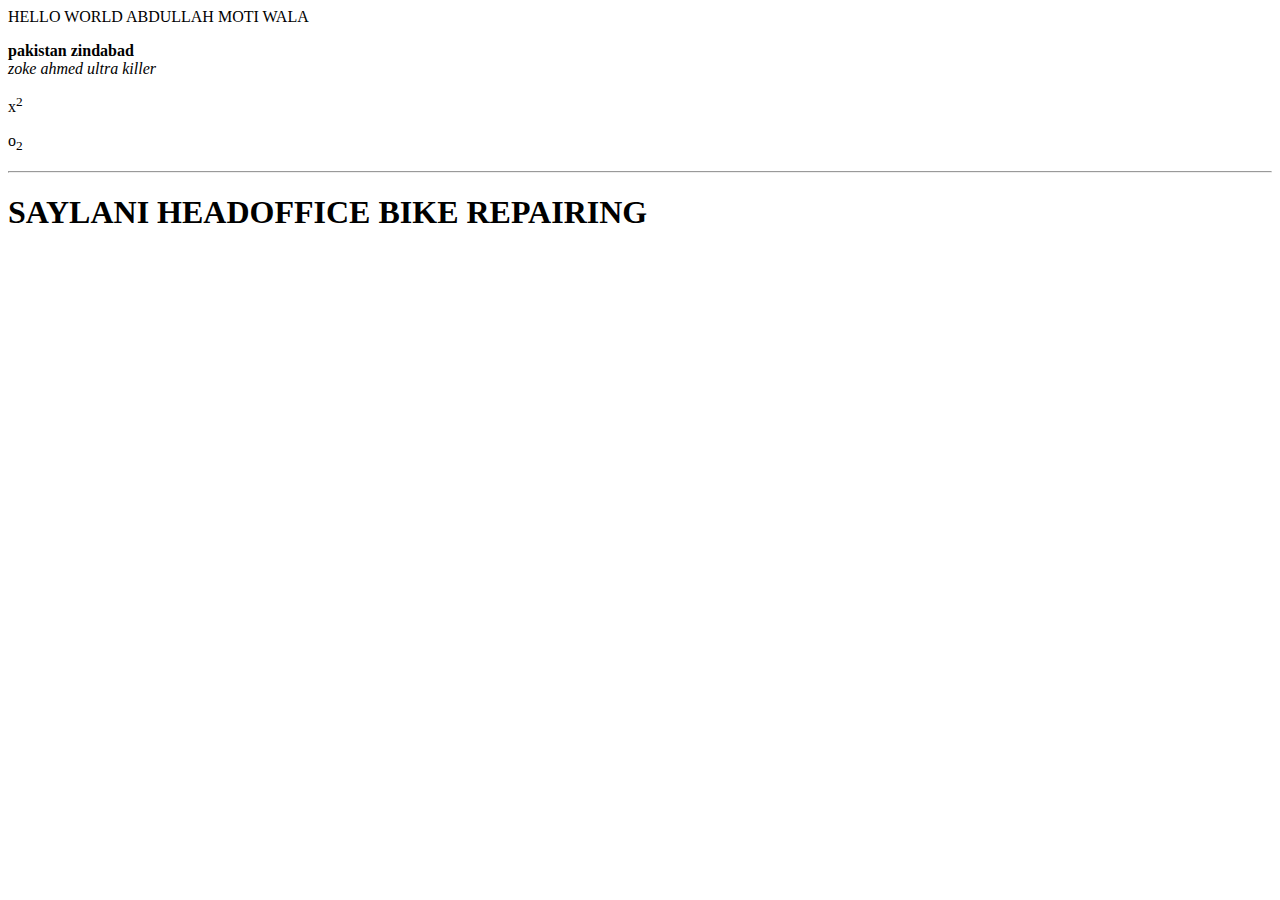
<file: index.html>
<html lang="en">
<head>
    <meta charset="UTF-8">
    <meta name="viewport" content="width=device-width, initial-scale=1.0">
    <title>CEHCKING KAR RAHA HUN</title>
</head>
<body>
  <p>  HELLO WORLD ABDULLAH MOTI WALA </p>
  <b>pakistan zindabad </b>
  <br>
  <i>zoke ahmed ultra killer </i>
  <p>x<sup>2</sup></p>
  <p>o<SUB>2</SUB></p>
  <hr>
  <h1>SAYLANI HEADOFFICE BIKE REPAIRING </h1>
</body>
</html>
</file>
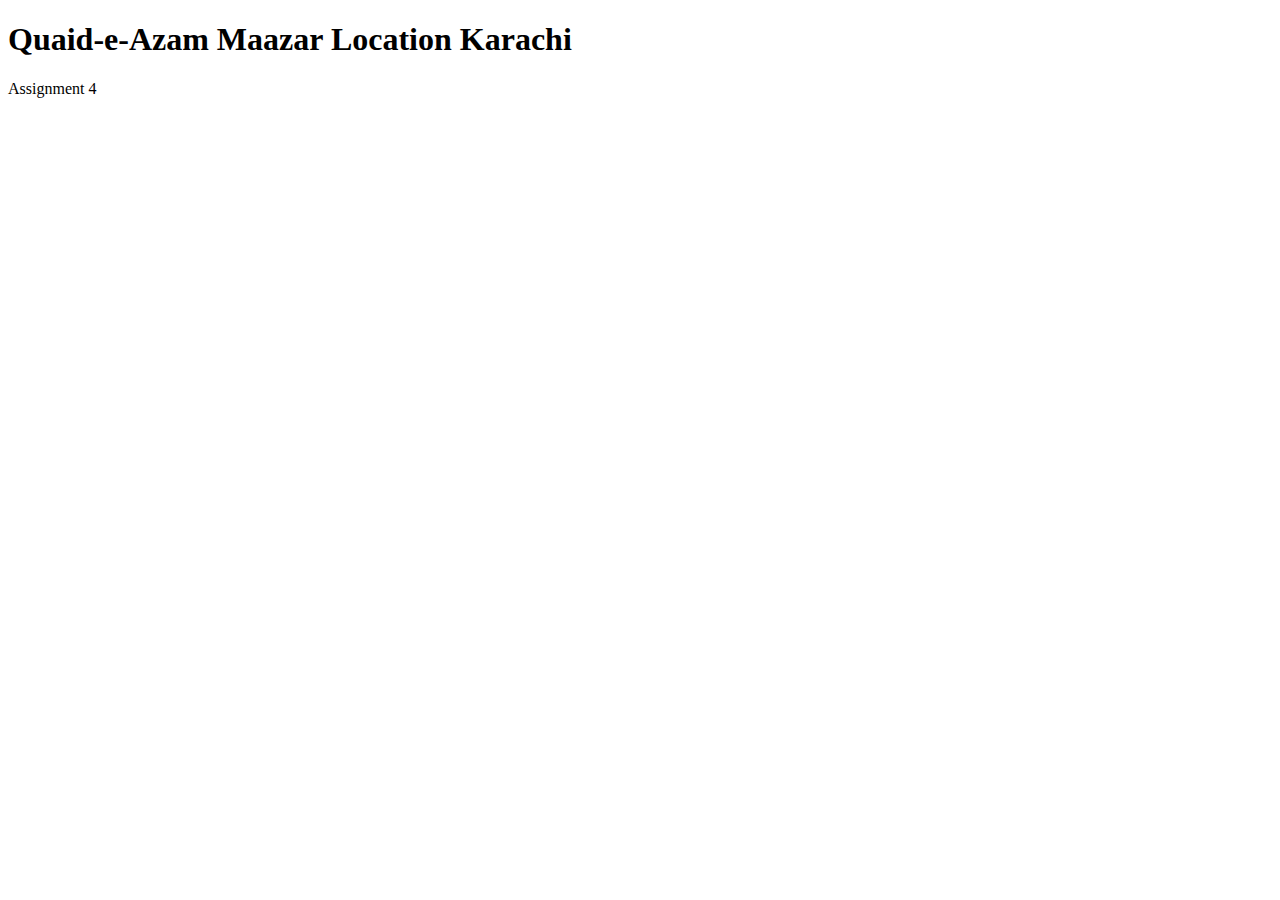
<file: assignment4.html>
<!DOCTYPE html>
<html lang="en">
<head>
    <meta charset="UTF-8">
    <meta name="viewport" content="width=device-width, initial-scale=1.0">
    <title>Google Maps Location</title>
</head>
<body>
    <h1>Quaid-e-Azam Maazar Location Karachi</h1>
    <p>Assignment 4</p>
    <iframe src="https://www.google.com/maps/embed?pb=!1m18!1m12!1m3!1d3619.661984756651!2d67.03839717636532!3d24.875391644658!2m3!1f0!2f0!3f0!3m2!1i1024!2i768!4f13.1!3m3!1m2!1s0x3eb33e5e736977c1%3A0x70ed36c8a6891d3a!2sMazaar%20e%20Quaid%20Muhammad%20Ali%20Jinnah%20Mausoleum!5e0!3m2!1sen!2s!4v1762783625014!5m2!1sen!2s" width="600" height="450" style="border:0;" allowfullscreen="" loading="lazy" referrerpolicy="no-referrer-when-downgrade"></iframe>
</body>
</html>
</file>
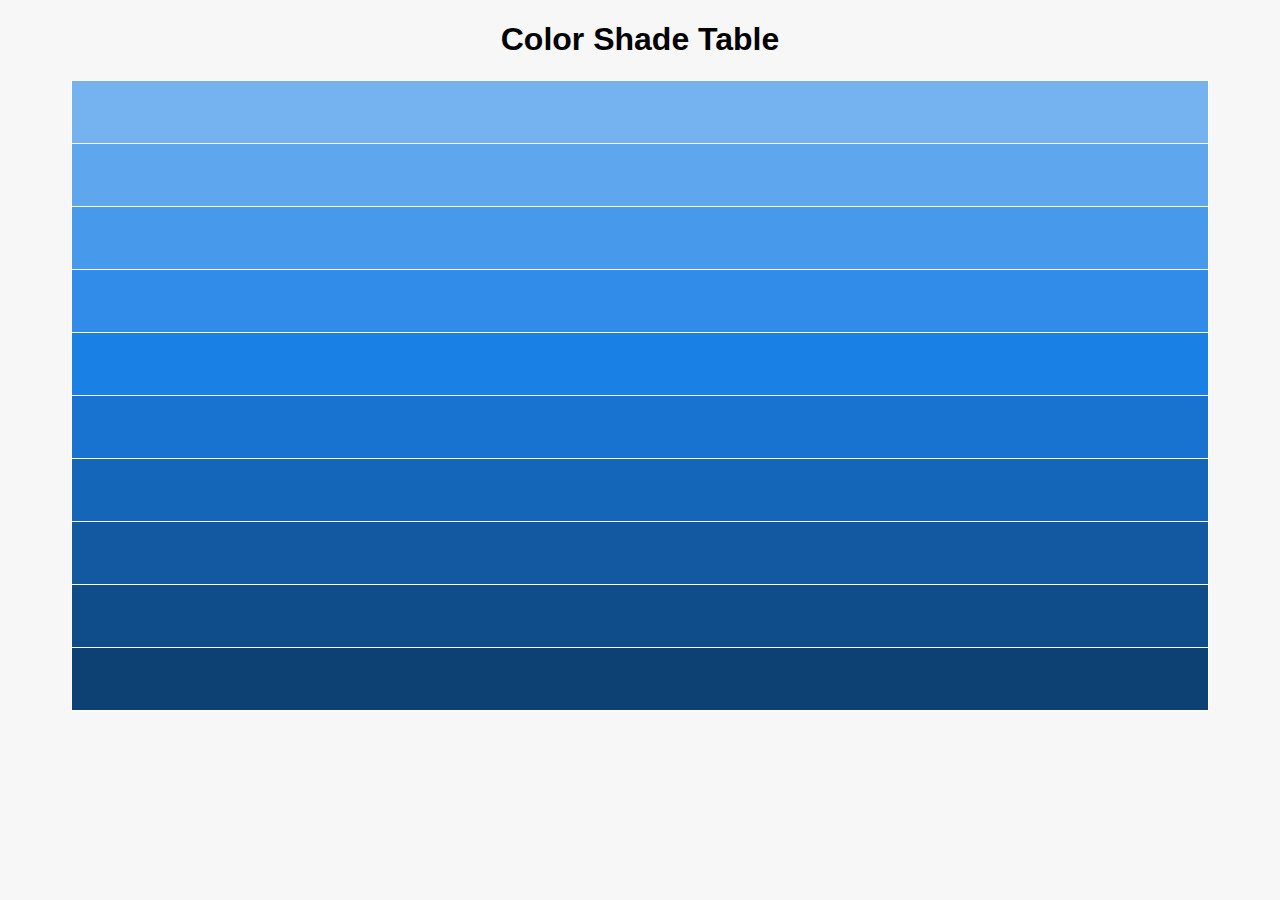
<file: colorshade.html>
<!DOCTYPE html>
<html lang="en">
<head>
    <meta charset="UTF-8">
    <title>Color Shades</title>
    <link rel="stylesheet" href="style.css">
</head>
<body>

<h1>Color Shade Table</h1>

<table>
    <tr><td class="shade shade1"></td></tr>
    <tr><td class="shade shade2"></td></tr>
    <tr><td class="shade shade3"></td></tr>
    <tr><td class="shade shade4"></td></tr>
    <tr><td class="shade shade5"></td></tr>
    <tr><td class="shade shade6"></td></tr>
    <tr><td class="shade shade7"></td></tr>
    <tr><td class="shade shade8"></td></tr>
    <tr><td class="shade shade9"></td></tr>
    <tr><td class="shade shade10"></td></tr>
</table>

</body>
</html>
</file>
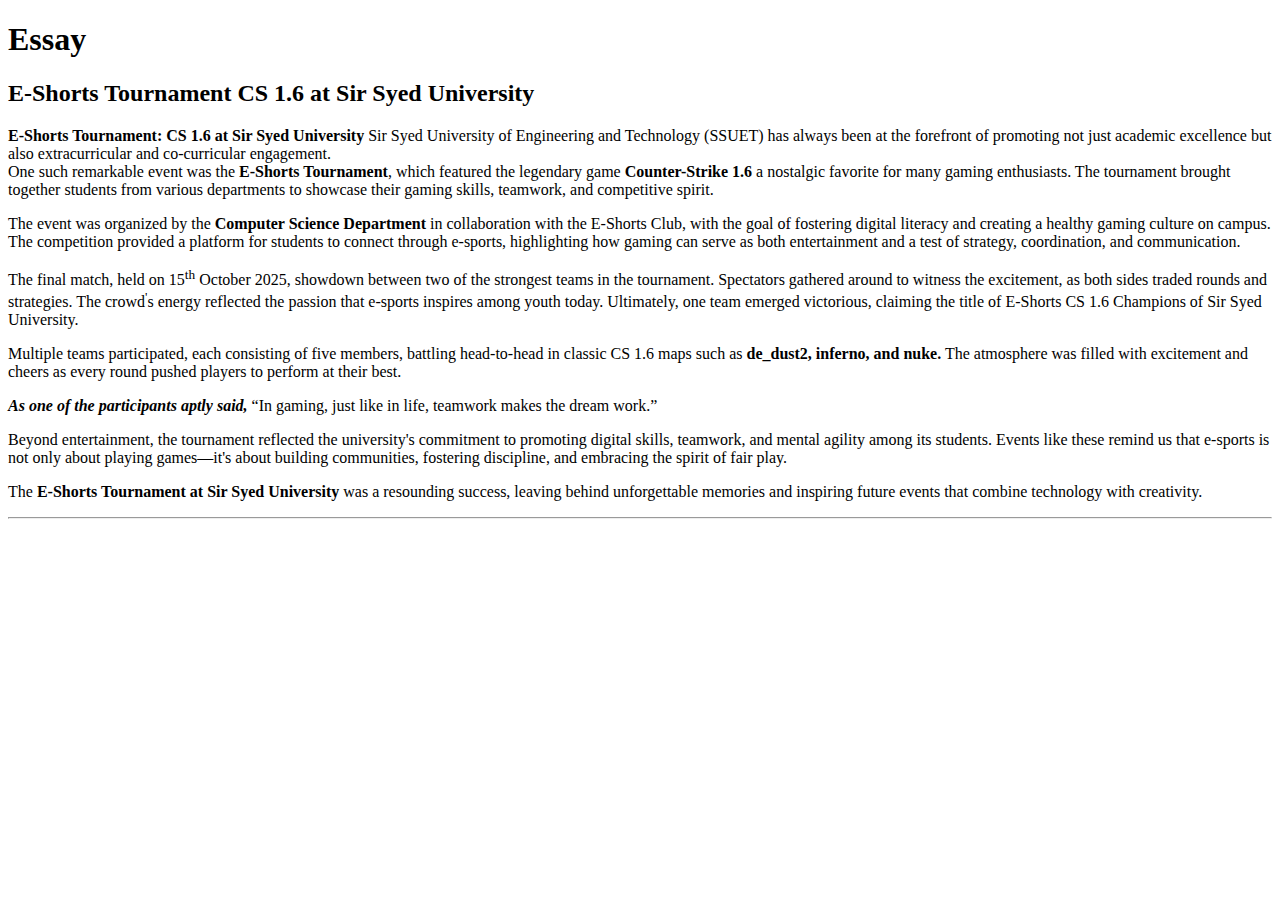
<file: essay.html>
<!DOCTYPE html>
<html lang="en">
<head>
    
    <title>Essay on E-Shorts Tournament</title>
</head>
<body>
    <h1>Essay</h1>
    <h2>E-Shorts Tournament CS 1.6 at Sir Syed University</h2>
    <p><b>E-Shorts Tournament: CS 1.6 at Sir Syed University</b>
    Sir Syed University of Engineering and Technology (SSUET) has always been at the forefront of promoting not just academic excellence but also extracurricular and co-curricular engagement. <br> 
    One such remarkable event was the <b>E-Shorts Tournament</b>, which featured the legendary game <b>Counter-Strike 1.6</b> a nostalgic favorite for many gaming enthusiasts. The tournament brought together students from various departments to showcase their gaming skills, teamwork, and competitive spirit.</p>
    <p>The event was organized by the <b>Computer Science Department</b> in collaboration with the E-Shorts Club, with the goal of fostering digital literacy and creating a healthy gaming culture on campus. The competition provided a platform for students to connect through e-sports, highlighting how gaming can serve as both entertainment and a test of strategy, coordination, and communication.</p>
    <p>The final match, held on 15<sup>th</sup> October 2025, showdown between two of the strongest teams in the tournament. Spectators gathered around to witness the excitement, as both sides traded rounds and strategies. The crowd<sup>'</sup>s energy reflected the passion that e-sports inspires among youth today. Ultimately, one team emerged victorious, claiming the title of E-Shorts CS 1.6 Champions of Sir Syed University.    
    </p>
    <p>Multiple teams participated, each consisting of five members, battling head-to-head in classic CS 1.6 maps such as <b>de_dust2, inferno, and nuke.</b> The atmosphere was filled with excitement and cheers as every round pushed players to perform at their best.
    </p>
<strong><i>As one of the participants aptly said,</i></strong>
<q>In gaming, just like in life, teamwork makes the dream work.</q>
<p>Beyond entertainment, the tournament reflected the university's commitment to promoting digital skills, teamwork, and mental agility among its students. Events like these remind us that e-sports is not only about playing games—it's about building communities, fostering discipline, and embracing the spirit of fair play.</p>
<p>The <strong>E-Shorts Tournament at Sir Syed University</strong> was a resounding success, leaving behind unforgettable memories and inspiring future events that combine technology with creativity.</p>
<hr>
</body>
</html>
</file>
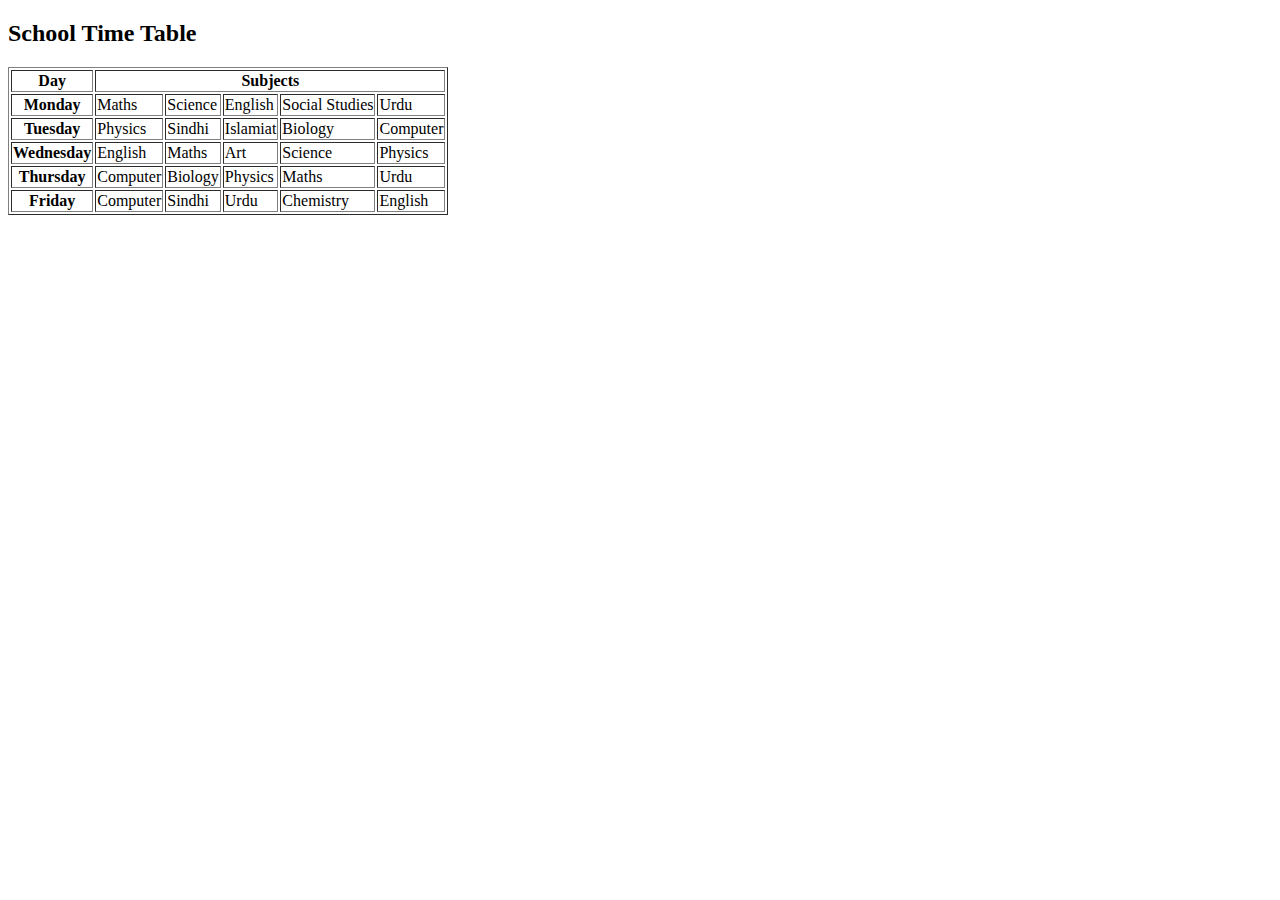
<file: table.html>
<!DOCTYPE html>
<html>
<head>
    <title>School Time Table</title>
</head>
<body>

    <h2>School Time Table</h2>

    <table border="1">
        <tr>
            <th>Day</th>
            <th colspan="5">Subjects</th>
        </tr>
        <tr>    
            <th>Monday</th>
            <td>Maths</td>
            <td>Science</td>
            <td>English</td>
            <td>Social Studies</td>
            <td>Urdu</td>
        </tr>
        <tr>
            <th>Tuesday</th>
            <td>Physics</td>
            <td>Sindhi</td>
            <td>Islamiat</td>
            <td>Biology</td>
            <td>Computer</td>
        </tr>
        <tr>
            <th>Wednesday</th>
            <td>English</td>
            <td>Maths</td>
            <td>Art</td>
            <td>Science</td>
            <td>Physics</td>
        </tr>
        <tr>
            <th>Thursday</th>
            <td>Computer</td>
            <td>Biology</td>
            <td>Physics</td>
            <td>Maths</td>
            <td>Urdu</td>
</tr>
<tr>
            <th>Friday</th>
            <td>Computer</td>
            <td>Sindhi</td>
            <td>Urdu</td>
            <td>Chemistry</td>
            <td>English</td>
</tr>
</file>
<file: style.css>
body {
    text-align: center;
    font-family: Arial;
    background: #f7f7f7;
}

table {
    width: 90%;
    margin: auto;
    border-collapse: collapse;
}

td {
    height: 60px;
    border: 1px solid white;
}

.shade1  { background: hsl(210, 80%, 70%); }
.shade2  { background: hsl(210, 80%, 65%); }
.shade3  { background: hsl(210, 80%, 60%); }
.shade4  { background: hsl(210, 80%, 55%); }
.shade5  { background: hsl(210, 80%, 50%); }
.shade6  { background: hsl(210, 80%, 45%); }
.shade7  { background: hsl(210, 80%, 40%); }
.shade8  { background: hsl(210, 80%, 35%); }
.shade9  { background: hsl(210, 80%, 30%); }
.shade10 { background: hsl(210, 80%, 25%); }
</file>
